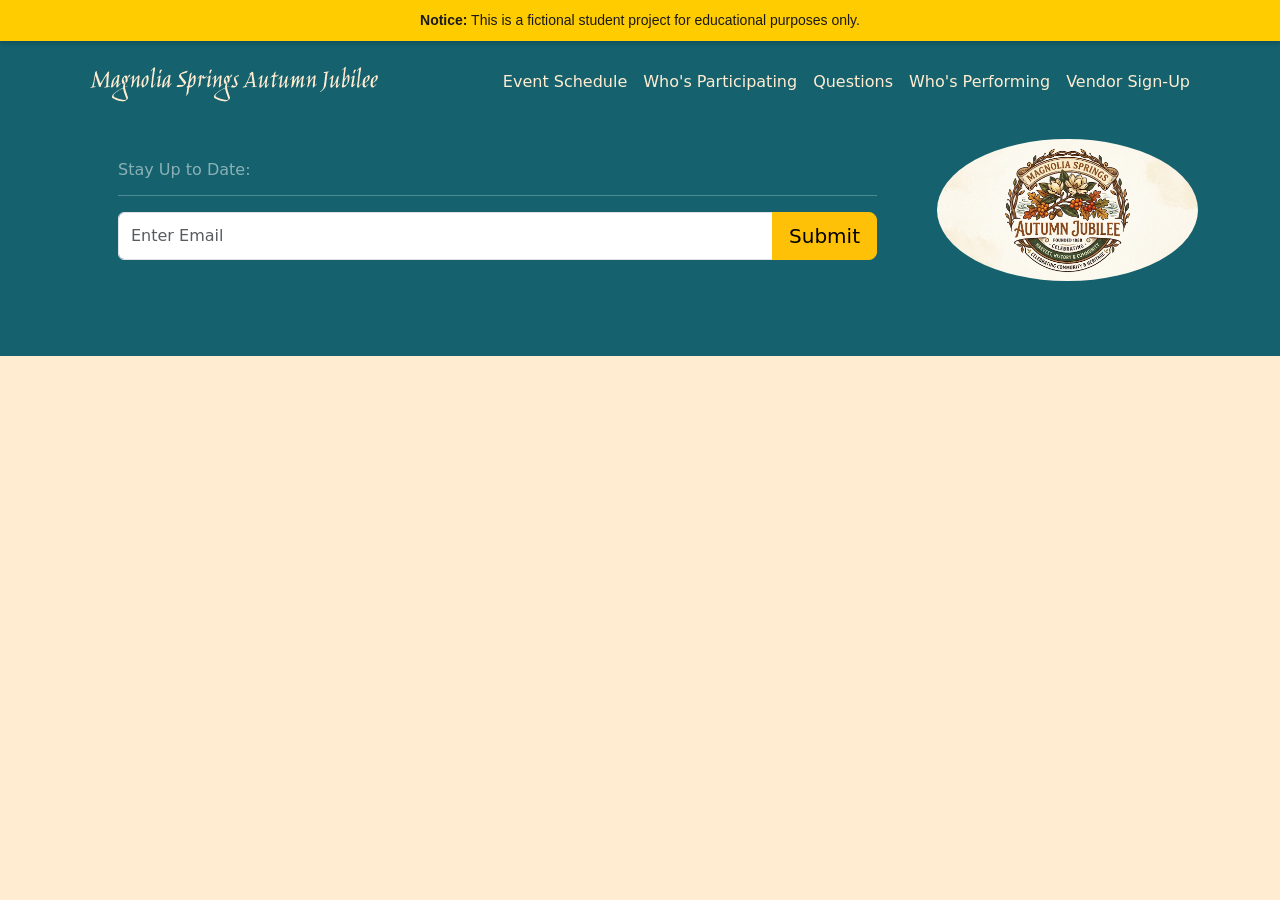
<file: topportion.html>
<!-- Team 4 -->
<!-- ITEC 2380 Final Project: Magnolia Springs Autumn Jubilee -->
<!-- Home Page -->

<!-- Stephanie Henson -->
<!-- Casen Bone -->
<!-- Allen Stevick -->
<!-- Evan Danner -->

<!DOCTYPE html>
<html lang="en">
    <head>
        <meta charset="UTF-8">
        <meta name="viewport" content="width=device-width, initial-scale=1.0">
        <title>Autumn Jubilee</title>

        <!-- favicon.io -->
        <link rel="apple-touch-icon" sizes="180x180" href="/apple-touch-icon.png">
        <link rel="icon" type="image/png" sizes="32x32" href="media/favicon/favicon-32x32.png">
        <link rel="icon" type="image/png" sizes="16x16" href="media/favicon/favicon-16x16.png">
        <link rel="manifest" href="media/favicon/site.webmanifest">

        <!-- Google Fonts -->
        <link rel="preconnect" href="https://fonts.googleapis.com">
        <link rel="preconnect" href="https://fonts.gstatic.com" crossorigin>
        <link href="https://fonts.googleapis.com/css2?family=Jim+Nightshade&display=swap" rel="stylesheet">

        <!-- Links for Bootstrap -->
        <link href="https://cdn.jsdelivr.net/npm/bootstrap@5.3.8/dist/css/bootstrap.min.css" rel="stylesheet">
        <script src="https://cdn.jsdelivr.net/npm/jquery@3.7.1/dist/jquery.slim.min.js"></script>
        <script src="https://cdn.jsdelivr.net/npm/popper.js@1.16.1/dist/umd/popper.min.js"></script>
        <script src="https://cdn.jsdelivr.net/npm/bootstrap@5.3.8/dist/js/bootstrap.bundle.min.js"></script>

        <!-- Bootstrap Icons Link -->
        <link rel="stylesheet" href="https://cdn.jsdelivr.net/npm/bootstrap-icons@1.13.1/font/bootstrap-icons.min.css">

        <link rel="stylesheet" href="css/styles.css">
    </head>

    <body>
        <!-- Required Educational Notice Banner -->
        <div class="student-banner" role="status" aria-label="Educational Notice">
            <p><strong>Notice:</strong> This is a fictional student project for educational purposes only.</p>
        </div><!--End Required Educational Notice Banner -->

    <!-- Navigation Bar: Using Bootstrap for Navigation with Toggler for mobile screens -->
    <nav class="navbar navbar-expand-lg navbar-dark py-3 fixed-top">
        <div class="container">
            <a href="index.html" class="navbar-brand lead"><i class="bi bi-leaf-fill lead text-warning mx-1"></i><span class="jim-nightshade-regular">Magnolia Springs Autumn Jubilee</span></a>

            <button class="navbar-toggler" type="button" data-bs-toggle="collapse" data-bs-target="#navmenu">
                <span class="navbar-toggler-icon"></span>
            </button>

            <div class="collapse navbar-collapse" id="navmenu">
                <ul class="navbar-nav ms-auto">
                    <li class="nav-item">
                        <a href="#events" class="nav-link">Event Schedule</a>
                    </li>
                    <li class="nav-item">
                        <a href="#participants" class="nav-link">Who's Participating</a>
                    </li>
                    <li class="nav-item">
                        <a href="#questions" class="nav-link">Questions</a>
                    </li>
                    <li class="nav-item">
                        <a href="#performers" class="nav-link">Who's Performing</a>
                    </li>
                    <li class="nav-item">
                        <a href="#vendors" class="nav-link">Vendor Sign-Up</a>
                    </li>
                </ul>
            </div>
        </div>
    </nav>

    <!-- Top Section -->
    <div class="showcase text-light p-5 text-center text-sm-start">
        <div class="container">
            <div class=" row d-sm-flex align-items-center justify-content-between mt-4">
                <div class="col-md-9 p-5">
                    <p class="h6 text-white-50">Stay Up to Date:</p>
                    <hr>
                    <div class="input-group news-input">
                    <input type="text" class="form-control" placeholder="Enter Email">
                    <button class="btn btn-warning btn-lg" type="button">Submit</button>
                    </div>
                </div>
                <div class="col-md-3">
                       <img class="img-fluid rounded-circle" src="media/logo.jpg" alt="image of Logo from Google Gemini">
                </div>
            </div>               
        </div>
    </div>

    </body>
</file>
<file: css/styles.css>
/*REQUIRED CSS FOR STUDENT BANNER*/
.student-banner {
  position: fixed;
  top: 0;
  left: 0;
  width: 100%;
  background-color: #ffcc00; 
  color: #1a1a1a; 
  text-align: center;
  padding: 10px 20px;
  font-family: sans-serif;
  font-size: 14px;
  box-shadow: 0 2px 5px rgba(0,0,0,0.2);
  z-index: 99999; 
}

.student-banner p {
  margin: 0;
  padding: 0;
}

body {
  padding-top: 40px; /* Adjust this number to match the height of your banner */
  background-color: #FFECD1
}
/*END OF REQUIRED CSS FOR STUDENT BANNER*/

/* Color Palette from Coolors.co
  Ink Black #001524
  Stormy Teal #15616D
  Papaya Whip # FFECD1
  Vivid Tangerine #FF7D00
  Brandy #78290F */

.navbar {
  margin-top: 40px;
}

.navbar, .showcase, .footer {
  background-color: #15616D;
  color: #FFECD1;
  }

.nav-link {
  color: #FF7D00;
}

.nav-link {
  opacity: 1;
  color: #FFECD1 !important;
}

.bi-leaf-fill {
  background-color: #15616D;
  color: #FF7D00;
}

.jim-nightshade-regular {
  font-family: "Jim Nightshade", cursive;
  font-weight: 400;
  font-style: normal;
  font-size: 28px;
  color: #FFECD1;
  text-shadow: 1px 1px 2px #001524, -1px -1px -2px #001524;
}

.card1, .btn2, .card3, .middleSection {
  background-color: #78290f;
  color: #FFECD1;
  border: 1px solid #15616D;
}

.btn1, .card2, .btn3 {
  background-color: #FF7D00;
  color: #FFECD1;
  border: 1px solid #15616D;
}

.marshal {
  background-color: #15616D;
  color:#FFECD1;
}

.vendor {
  background-color: #FF7D00;
  color: #78290F;
}

.text1 {
  color: #FFECD1;
}

.text2 {
  color: #78290f;
}

.text3 {
  color: #15616D;
}

.text4 {
  color: #78290F;
  background-color: #FF7D0080;
}

.text5 {
  color: #001524;
}

.slogan {
  color:#FFECD1;
  font-size: 3.5em;
}

.carouselCaption {
  background-color: #15616D;
  opacity: 0.8;
  color: #FFECD1;
}

.map {
  width: 90%;
}

.title {
  background-color: #FF7D00;
}

.titletext {
  text-transform: uppercase;
  color: #001524;
}

.faq1 {
  background-color: #78290F;
  color: #FFECD1;
}

.generalQ1 {
  background-color: #78290FCC;
  color: #FFECD1;
}

.generalQ2 {
  background-color: #FF7D00CC;
  color:#001524;
}

.faq2 {
  background-color: #FF7D00;
  color: #001524;
}

.card2 .lead {
  color: #001524;
  font-weight: 500;
}
</file>
